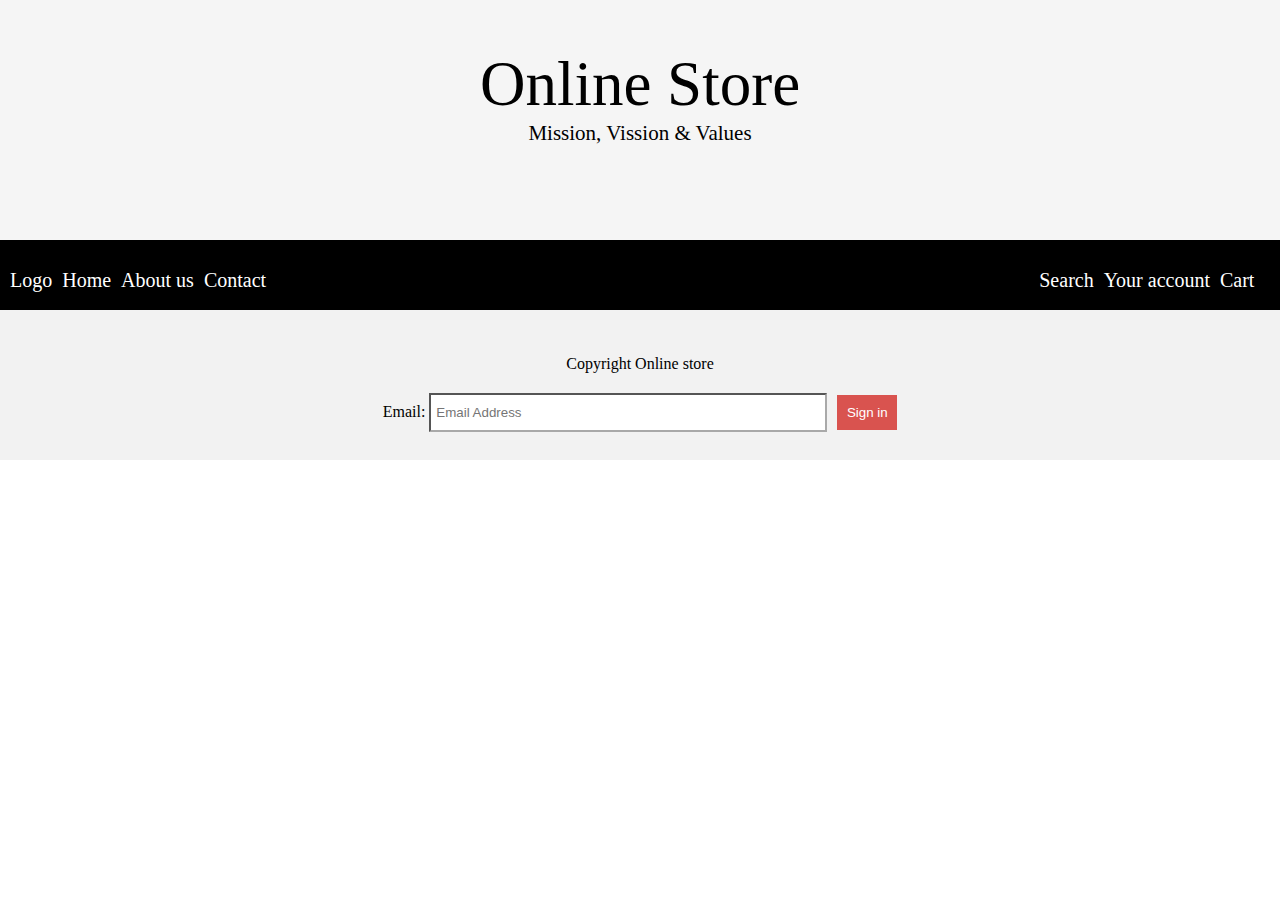
<file: ashtry/aboutUs.html>
<!DOCTYPE html>
<html lang="en">
  <head>
    <meta charset="UTF-8">
    <meta name="viewport" content="width=device-width, initial-scale=1.0">
    <title>Sunday Dealer</title>
    <link rel="stylesheet" type="text/css" href="style.css">
  </head>

  <body>

    <div id="store">
      <p id="store-name">
      Online Store
      </p>

      <p id="store-dis">
      Mission, Vission & Values
      </p>
    </div>

    <nav>
      <div id="nav1">
        <a class="bar"href="#">Logo</a>
        <a id="bar-home" href="index.html">Home</a>
        <a class="bar" href="#">About us</a>
        <a class="bar" href="contactUs.html">Contact</a>
      </div>

      <div id="nav2">
        <a class="bar" href="#">Search</a>
        <a class="bar" href="#">Your account</a>
        <a class="bar" href="#">Cart</a>
      </div>
    </nav>
    
    <main>

    </main>

    <footer>
      <div class="foot">
        <p>Copyright Online store</p>
        <p>Email: <input class="email" type="text" name="email" placeholder="Email Address"><button class="Sign">Sign in</button></p>
      </div>
    </footer>

  </body>
</html>
</file>
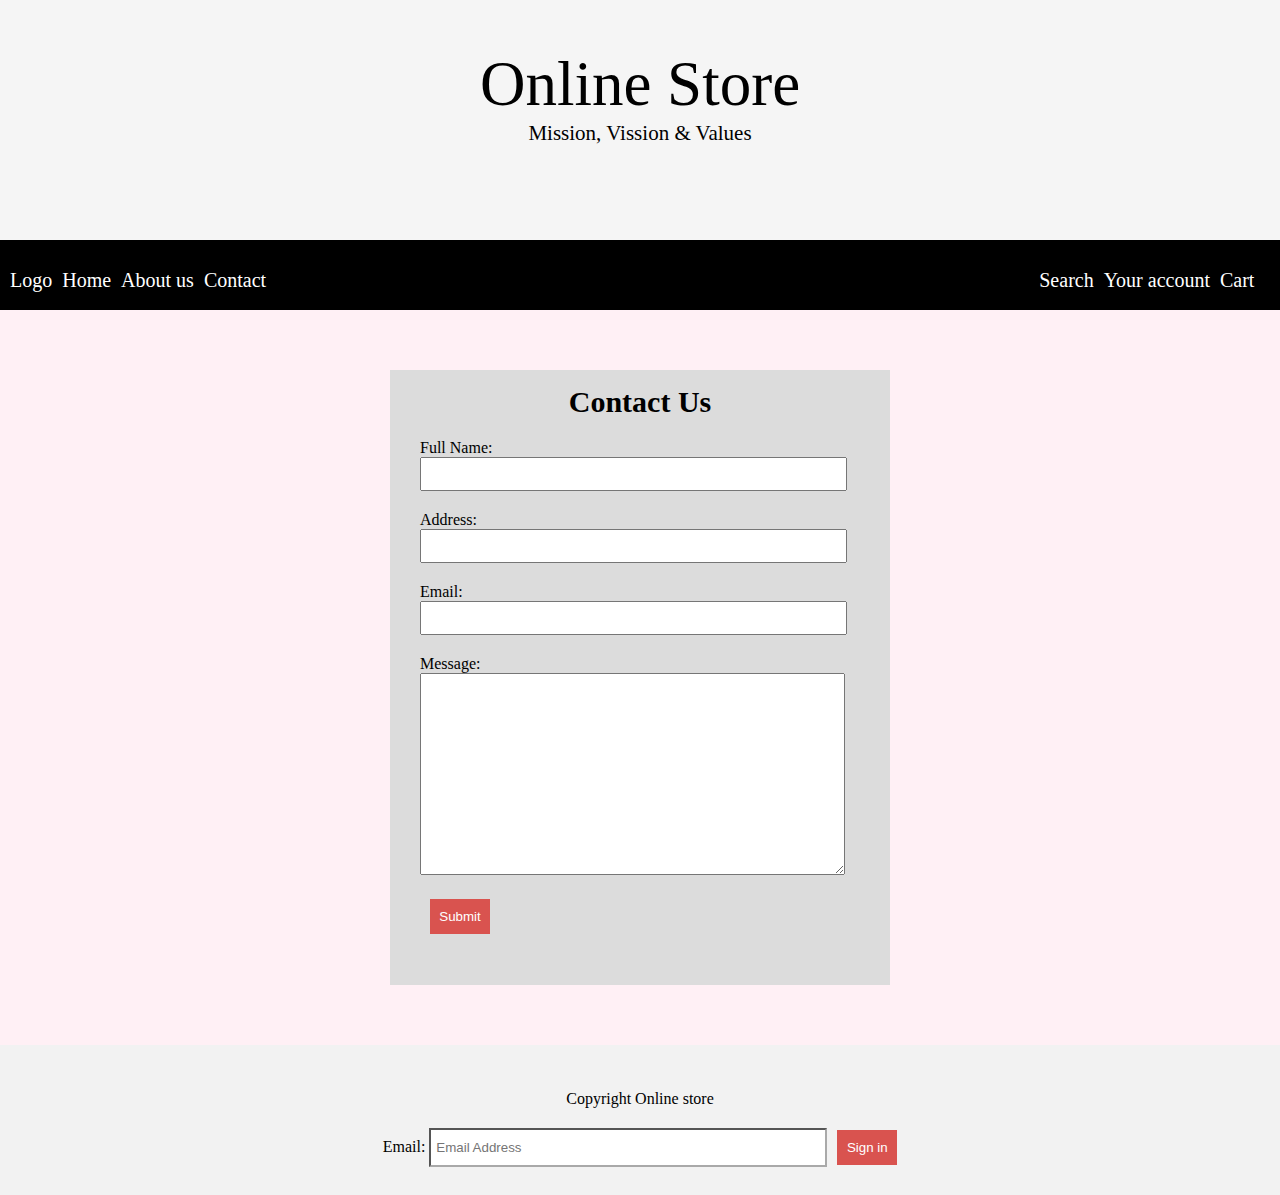
<file: ashtry/contactUs.html>
<!DOCTYPE html>
<html lang="en">
  <head>
    <meta charset="UTF-8">
    <meta name="viewport" content="width=device-width, initial-scale=1.0">
    <title>Sunday Dealer</title>
    <link rel="stylesheet" type="text/css" href="style.css">
  </head>

  <body>
    <div id="store">
      <p id="store-name">
      Online Store
      </p>

      <p id="store-dis">
      Mission, Vission & Values
      </p>
    </div>

    <nav>
      <div id="nav1">
        <a class="bar"href="#">Logo</a>
        <a id="bar-home" href="index.html">Home</a>
        <a class="bar" href="aboutUs.html">About us</a>
        <a class="bar" href="#">Contact</a>
      </div>

      <div id="nav2">
        <a class="bar" href="#">Search</a>
        <a class="bar" href="#">Your account</a>
        <a class="bar" href="#">Cart</a>
      </div>
    </nav>

  <main id="contact">
    <div>
      <div>
        <p style="text-align: center; font-size: 30px;"><b>Contact Us</b></p>
        <ul>Full Name: <br><input type="text" name="name"></ul>
        <ul>Address: <br><input type="text" name="address"></ul>
        <ul>Email: <br><input type="text" name="e-add"></ul>
        <ul>Message: <br><textarea style="width: 90%; height: 200px;"></textarea></ul>
        <ul><button>Submit</button></ul>
      </div>
    </div>
  </main>

  <footer>
    <div class="foot">
      <p>Copyright Online store</p>
      <p>Email: <input class="email" type="text" name="email" placeholder="Email Address"><button class="Sign">Sign in</button></p>
    </div>
  </footer>

  </body>
</html>
</file>
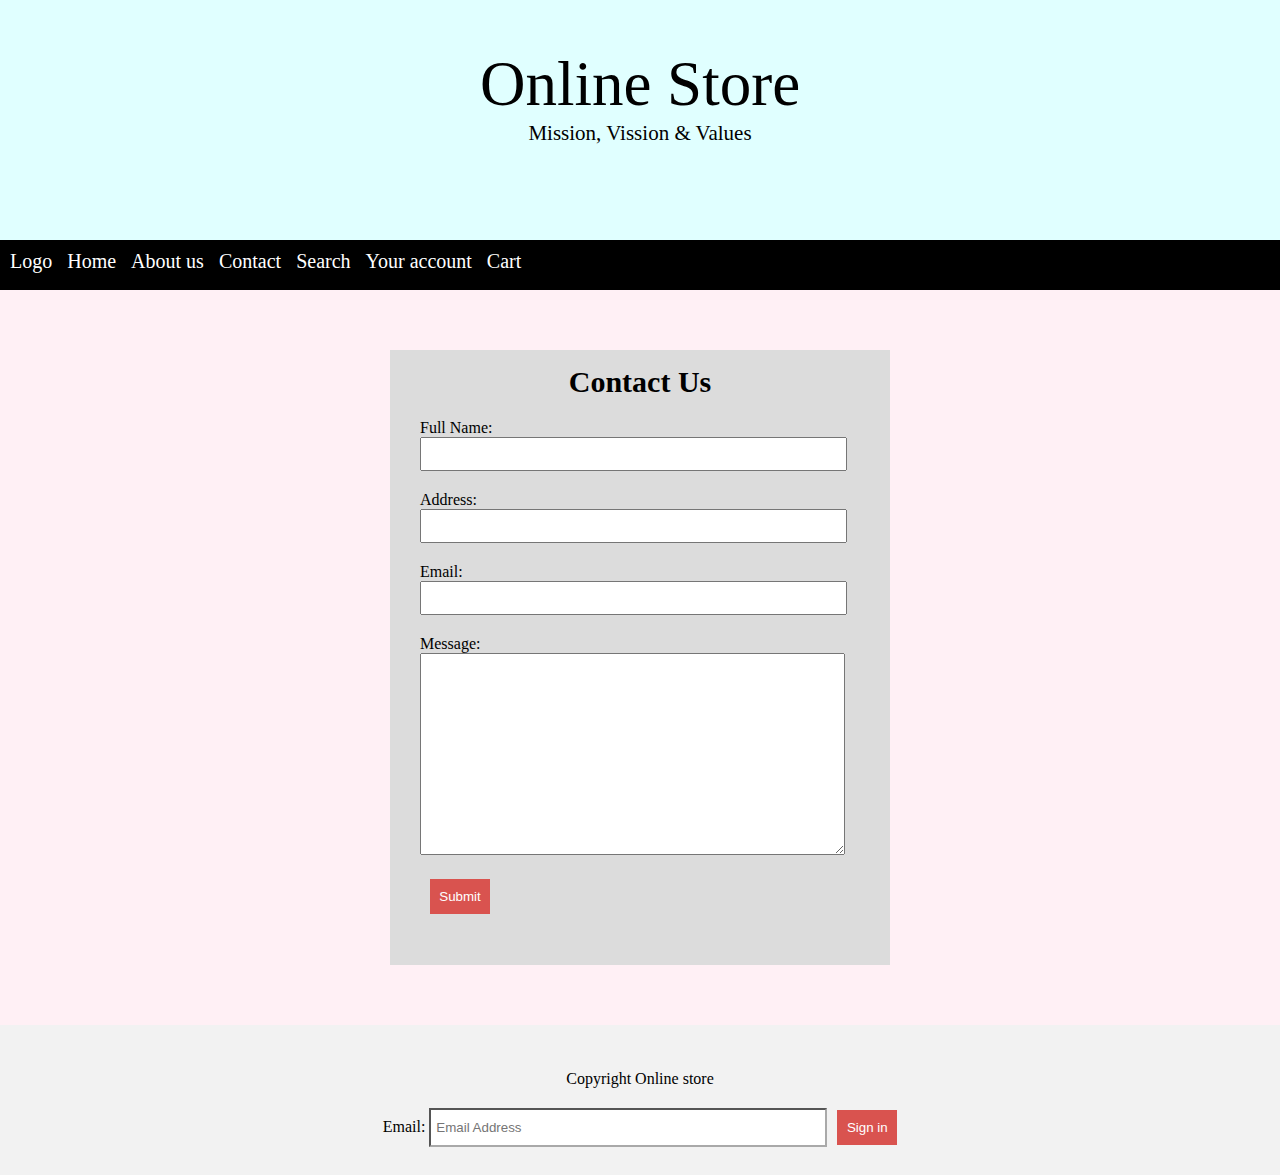
<file: sabtry/contact us.html>
<!DOCTYPE html>
<html lang="en">
<head>
  <meta charset="UTF-8">
   <meta name="viewport" content="width=device-width, initial-scale=1.0">

  <title>Sunday Dealer</title>
  <link rel="stylesheet" type="text/css" href="contact.css">
</head>
<body>
    <div id="store">
    <p id="store-name">
      Online Store
    </p>
    <p id="store-dis">
      Mission, Vission & Values
    </div>
  </p>
  <nav>
    <div>
    <a class="bar"href="#">Logo</a>
    <a id="bar-home" href="index.html">Home</a>
    <a class="bar" href="#">About us</a>
    <a class="bar" href="Contact us.html">Contact</a>
    <a class="bar" href="#">Search</a>
    <a class="bar" href="#">Your account</a>
    <a class="bar" href="#">Cart</a>
    </div>
  </nav>

  <main>
    <div>
      <div>
        <p style="text-align: center; font-size: 30px;"><b>Contact Us</b></p>
        <ul>Full Name: <br><input type="text" name="name"></ul>
        <ul>Address: <br><input type="text" name="address"></ul>
        <ul>Email: <br><input type="text" name="e-add"></ul>
        <ul>Message: <br><textarea style="width: 90%; height: 200px;"></textarea></ul>
        <ul><button>Submit</button></ul>
      </div>
    </div>
  </main>

  <footer>
    <div class="foot">
      <p>Copyright Online store</p>
      <p>Email: <input class="email" type="text" name="email" placeholder="Email Address"><button class="Sign">Sign in</button></p>
    </div>
  </footer>
</body>
</html>
</file>
<file: ashtry/style.css>
/*heading*/
*{
	padding: 0px;
	margin: 0px; 
}

#store{
	width: 100%;
	height: 240px;
	background-color: whitesmoke;
}

#store-name{
	text-align: center;
	font-size: 63px;
	padding-top: 48px;
}

#store-dis{
	text-align: center;
	font-size: 21px;
}

/*nav*/
nav{
	display: flex;
	align-items: center;
	justify-content: space-between;
 	width: 100%;
 	height: 70px;
 	background-color: black;
 	font-size: 20px;
}
 

#nav2{
	margin-right:2%;
}

nav > div{
	display: flex;
	justify-content: space-around;
	padding-top: 10px;
}

a{
	color: white;
	text-decoration: none;
	margin-left: 10px;
}

/*Home main*/
.container{
	margin-top: 80px;
	display: flex;
	flex-wrap: wrap;
	justify-content: space-around;

}

.boxgap{
	padding: 0px 15px;
}

.boxgap>.boxes{
	color: #333333;
	background: #FFFFFF;
	margin: 0px 0px 20px;

}

.boxes{
	border-style: solid;
	border-width: 1px;
}

.boxgap>.boxes>.boxhead{
	background: #337AB7;
	color: #FFFFFF;
	padding: 10px 15px;
}

.boxgap>.boxes>.boxbody{
	padding: 15px;
}

.boxgap>.boxes>.boxbody>img{
	width:100%;
}

.boxgap>.boxes>.boxfoot{
	color: #333333;
	background: #F5F5F5;
	padding: 10px 15px;
}

/*HOME FOOTER*/
footer{
	width: 100%;
	height: 150px;
	background-color: #f2f2f2;
	text-align: center;
}

.foot{
	padding-top: 45px;
}

.foot > p{
	margin-bottom: 20px;
}

.email{
	width: 30%;
	height: 25px;
	border-color: darkgray;
	padding: 5px;

}

button{
	width: 60px;
	height: 35px;
	background-color: #d9534f;
	color: white;
	border: none;
	margin-left: 10px;
}

/*CONTACT US*/
#contact {
	background-color: #fff0f5;
	padding-top: 60px;
	padding-bottom: 60px;

}

#contact > div{
	display: flex;
	justify-content: center;
}

#contact> div > div{
	padding-top: 15px;
	width: 500px;
	height: 600px;
	background-color: #dcdcdc;
}

#contact > div > div > ul{
	margin-left: 30px;
	margin-top: 20px;
}

#contact > div > div >ul > input{
	width: 90%;
	height: 30px;
}
</file>
<file: sabtry/contact.css>
*{
	padding: 0px;
	margin: 0px; 
}

#store{
	width: 100%;
	height: 240px;
	background-color: lightcyan;
}

#store-name{
	text-align: center;
	font-size: 63px;
	padding-top: 48px;
}

#store-dis{
	text-align: center;
	font-size: 21px;
}
 nav{
 	width: 100%;
 	height: 50px;
 	background-color: black;
 	font-size: 20px;
 }
 
nav > div{
	padding-top: 10px;
}

a{
	color: white;
	text-decoration: none;
	margin-left: 10px;
}

main{
	background-color: #fff0f5;
	padding-top: 60px;
	padding-bottom: 60px;

}

main > div{
	display: flex;
	justify-content: center;
}

main > div >div{
	padding-top: 15px;
	width: 500px;
	height: 600px;
	background-color: #dcdcdc;
}

ul{
	margin-left: 30px;
	margin-top: 20px;
}

ul > input{
	width: 90%;
	height: 30px;
}


footer{
	width: 100%;
	height: 150px;
	background-color: #f2f2f2;
	text-align: center;
}
.foot{
	padding-top: 45px;
}

.foot > p{
	margin-bottom: 20px;
}

.email{
	width: 30%;
	height: 25px;
	border-color: darkgray;
	padding: 5px;

}

button{
	width: 60px;
	height: 35px;
	background-color: #d9534f;
	color: white;
	border: none;
	margin-left: 10px;
}
</file>
